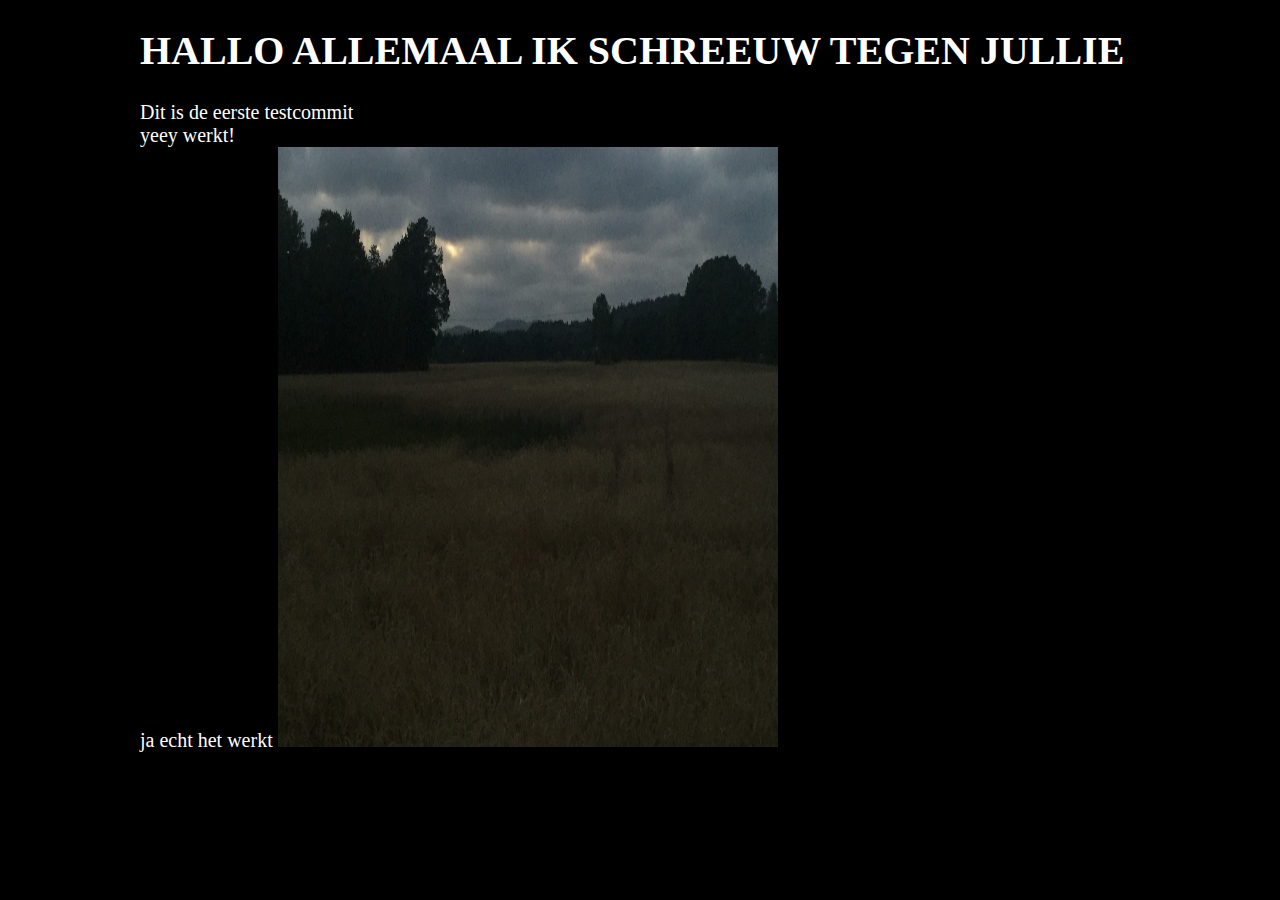
<file: Website/index.html>
<!doctype html>
<html>
<head>
	<title>Demo pagina</title>
	<link rel="stylesheet" type="text/css" href="styles/style.css" />
</head>

<body>
<h1> HALLO ALLEMAAL IK SCHREEUW TEGEN JULLIE </h1>

Dit is de eerste testcommit
<br />
yeey werkt!

<br />

ja echt het werkt

 <img src="Images/alienveld.jpg" alt="Niets aan de hand" width="500" height="600"> 
</body>
</html>
</file>
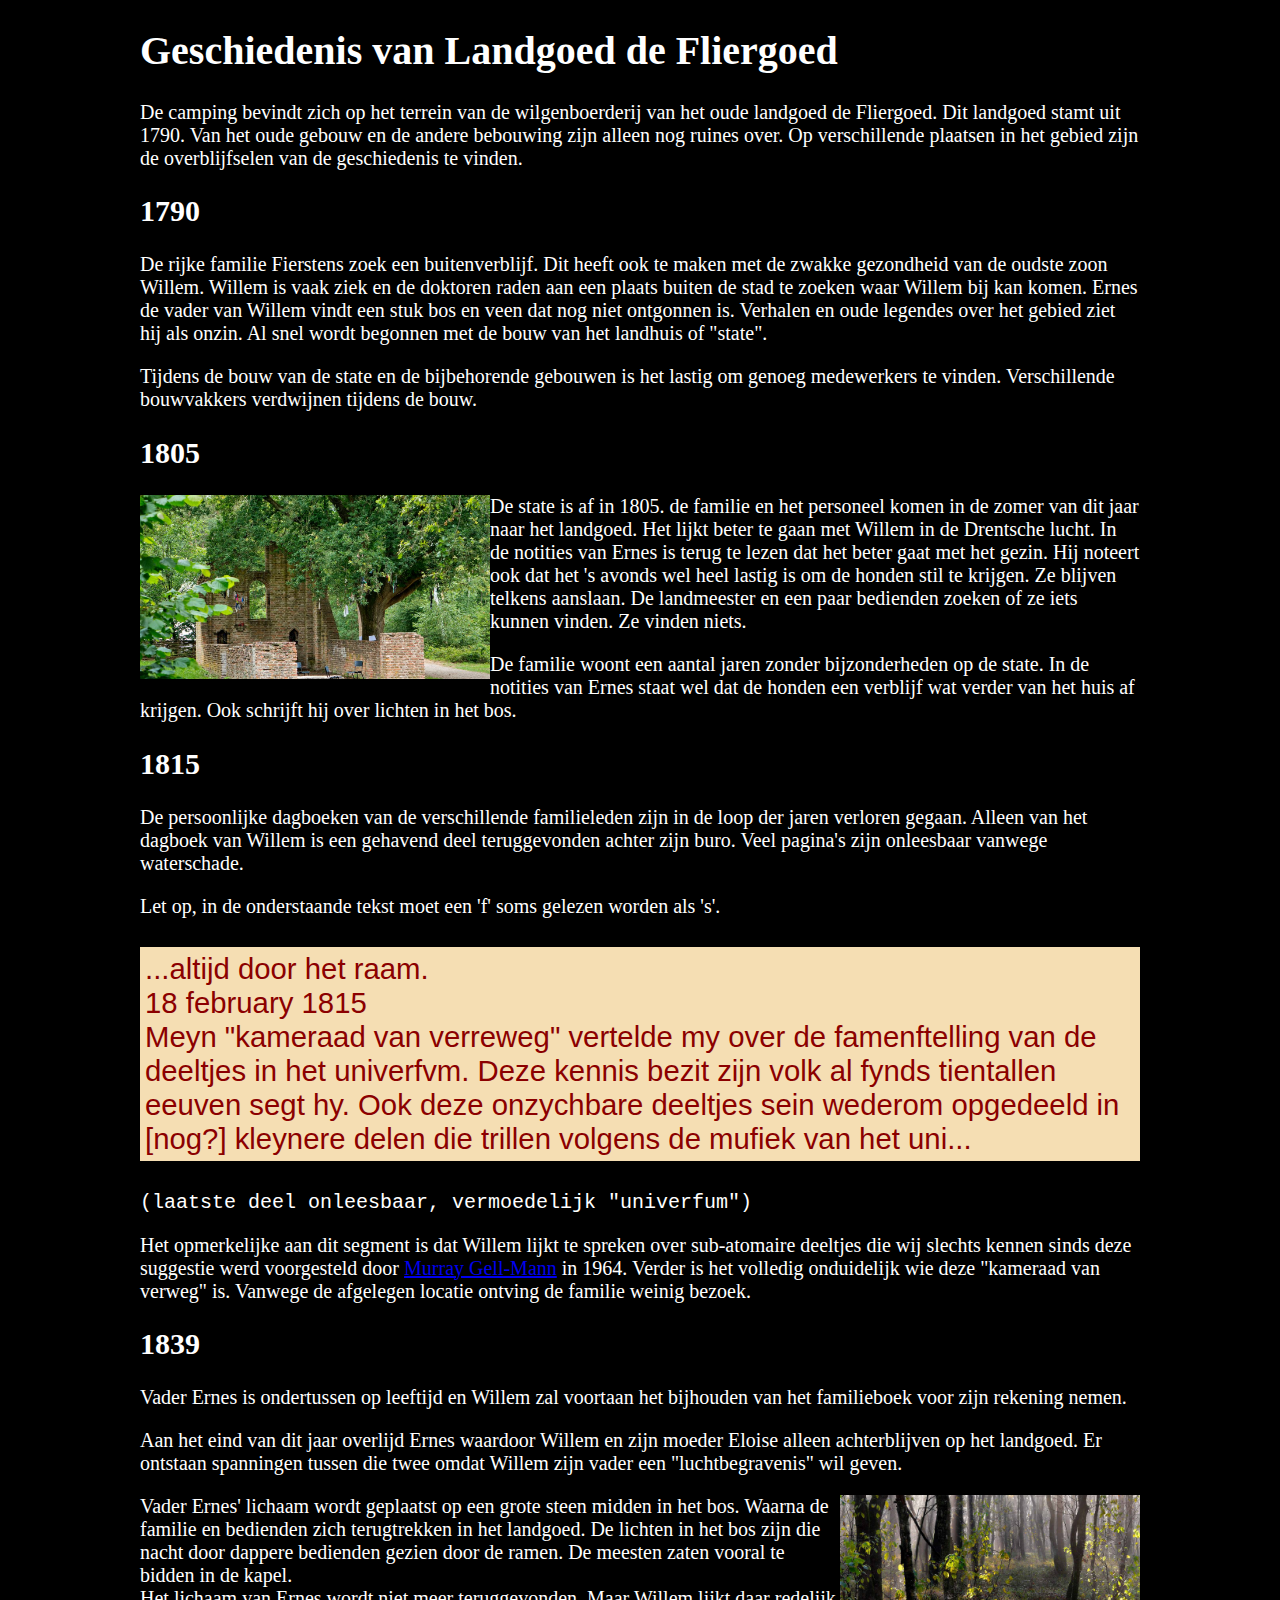
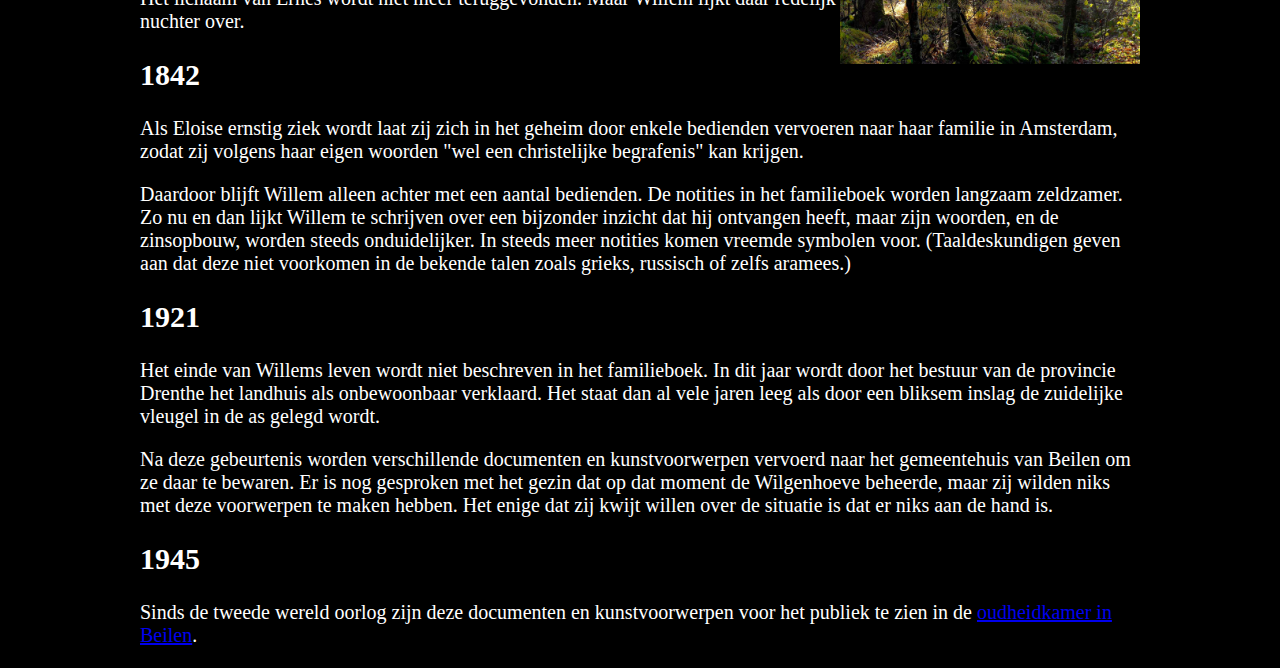
<file: Website/geschiedenis.html>
<!doctype html>
<html>
<head>
	<title>Geschiedenis</title>
	<link rel="stylesheet" type="text/css" href="styles/style.css" />
</head>
<body>
	<h1>Geschiedenis van Landgoed de Fliergoed</h1>
	<p>
De camping bevindt zich op het terrein van de wilgenboerderij van het oude landgoed de Fliergoed. Dit landgoed stamt uit 1790. Van het oude gebouw en de andere bebouwing zijn alleen nog ruines over. Op verschillende plaatsen in het gebied zijn de overblijfselen van de geschiedenis te vinden.
	</p>
	<h2>1790</h2>
	<p>
De rijke familie Fierstens zoek een buitenverblijf. Dit heeft ook te maken met de zwakke gezondheid van de oudste zoon Willem. Willem is vaak ziek en de doktoren raden aan een plaats buiten de stad te zoeken waar Willem bij kan komen. Ernes de vader van Willem vindt een stuk bos en veen dat nog niet ontgonnen is. Verhalen en oude legendes over het gebied ziet hij als onzin. Al snel wordt begonnen met de bouw van het landhuis of "state".
	</p>
	<p>
Tijdens de bouw van de state en de bijbehorende gebouwen is het lastig om genoeg medewerkers te vinden. Verschillende bouwvakkers verdwijnen tijdens de bouw.
	</p>
	<h2>1805</h2>
	<p>
<img src="Images/Ruine_landgoed5.jpg" width="350" align="left" alt="Restanten van het origele gebouw." />
De state is af in 1805. de familie en het personeel komen in de zomer van dit jaar naar het landgoed. Het lijkt beter te gaan met Willem in de Drentsche lucht. In de notities van Ernes is terug te lezen dat het beter gaat met het gezin. Hij noteert ook dat het 's avonds wel heel lastig is om de honden stil te krijgen. Ze blijven telkens aanslaan. De landmeester en een paar bedienden zoeken of ze iets kunnen vinden. Ze vinden niets.
	</p>
	<p>
De familie woont een aantal jaren zonder bijzonderheden op de state. In de notities van Ernes staat wel dat de honden een verblijf wat verder van het huis af krijgen. Ook schrijft hij over lichten in het bos.
	</p>
	<h2>1815</h2>
	<p>
De persoonlijke dagboeken van de verschillende familieleden zijn in de loop der jaren verloren gegaan. Alleen van het dagboek van Willem is een gehavend deel teruggevonden achter zijn buro. Veel pagina's zijn onleesbaar vanwege waterschade.
	</p>
	<p>
Let op, in de onderstaande tekst moet een 'f' soms gelezen worden als 's'.
	</p>
	<p class="dagboek">
...altijd door het raam.<br />
	18 february 1815<br />
Meyn &quot;kameraad van verreweg&quot; vertelde my over de famenftelling van de deeltjes in het univerfvm. Deze kennis bezit zijn volk al fynds tientallen eeuven segt hy. Ook deze onzychbare deeltjes sein wederom opgedeeld in [nog?] kleynere delen die trillen volgens de mufiek van het uni... <pre>(laatste deel onleesbaar, vermoedelijk &quot;univerfum&quot;)</pre>
	</p>
	<p>
Het opmerkelijke aan dit segment is dat Willem lijkt te spreken over sub-atomaire deeltjes die wij slechts kennen sinds deze suggestie werd voorgesteld door <a href="https://en.wikipedia.org/wiki/Murray_Gell-Mann">Murray Gell-Mann</a> in 1964. Verder is het volledig onduidelijk wie deze &quot;kameraad van verweg&quot; is. Vanwege de afgelegen locatie ontving de familie weinig bezoek.
	</p>
	<h2>1839</h2>
	<p>
Vader Ernes is ondertussen op leeftijd en Willem zal voortaan het bijhouden van het familieboek voor zijn rekening nemen.
	</p>
	<p>
Aan het eind van dit jaar overlijd Ernes waardoor Willem en zijn moeder Eloise alleen achterblijven op het landgoed. Er ontstaan spanningen tussen die twee omdat Willem zijn vader een &quot;luchtbegravenis&quot; wil geven.
	</p>
	<p>
<img src="Images/spookbos.jpg" align="right" width="300" alt="Delicate trees in our forests" />
Vader Ernes' lichaam wordt geplaatst op een grote steen midden in het bos. Waarna de familie en bedienden zich terugtrekken in het landgoed. De lichten in het bos zijn die nacht door dappere bedienden gezien door de ramen. De meesten zaten vooral te bidden in de kapel.<br />
Het lichaam van Ernes wordt niet meer teruggevonden. Maar Willem lijkt daar redelijk nuchter over.
	</p>
	<h2>1842</h2>
	<p>
Als Eloise ernstig ziek wordt laat zij zich in het geheim door enkele bedienden vervoeren naar haar familie in Amsterdam, zodat zij volgens haar eigen woorden "wel een christelijke begrafenis" kan krijgen.
	</p>
	<p>
Daardoor blijft Willem alleen achter met een aantal bedienden. De notities in het familieboek worden langzaam zeldzamer. Zo nu en dan lijkt Willem te schrijven over een bijzonder inzicht dat hij ontvangen heeft, maar zijn woorden, en de zinsopbouw, worden steeds onduidelijker. In steeds meer notities komen vreemde symbolen voor. (Taaldeskundigen geven aan dat deze niet voorkomen in de bekende talen zoals grieks, russisch of zelfs aramees.)
	</p>
	<h2>1921</h2>
	<p>
Het einde van Willems leven wordt niet beschreven in het familieboek. In dit jaar wordt door het bestuur van de provincie Drenthe het landhuis als onbewoonbaar verklaard. Het staat dan al vele jaren leeg als door een bliksem inslag de zuidelijke vleugel in de as gelegd wordt.
	</p>
	<p>
Na deze gebeurtenis worden verschillende documenten en kunstvoorwerpen vervoerd naar het gemeentehuis van Beilen om ze daar te bewaren. Er is nog gesproken met het gezin dat op dat moment de Wilgenhoeve beheerde, maar zij wilden niks met deze voorwerpen te maken hebben. Het enige dat zij kwijt willen over de situatie is dat er niks aan de hand is.
	</p>
	<h2>1945</h2>
	<p>
Sinds de tweede wereld oorlog zijn deze documenten en kunstvoorwerpen voor het publiek te zien in de <a href="https://www.oudheidkamerbeilen.nl">oudheidkamer in Beilen</a>.
	</p>
</body>
</html>
</file>
<file: Website/styles/style.css>
html {
	font-size: 15pt;
	background-color: black;
	color: white;
}

body {
	width: 1000px;
	margin-left: auto;
	margin-right: auto;
}

p.dagboek {
	background-color: wheat;
	padding: 5px;	
	color: darkred;
	font-family: "Chiller", "Papyrus", sans-serif;
	font-size: 22pt;
}
</file>
